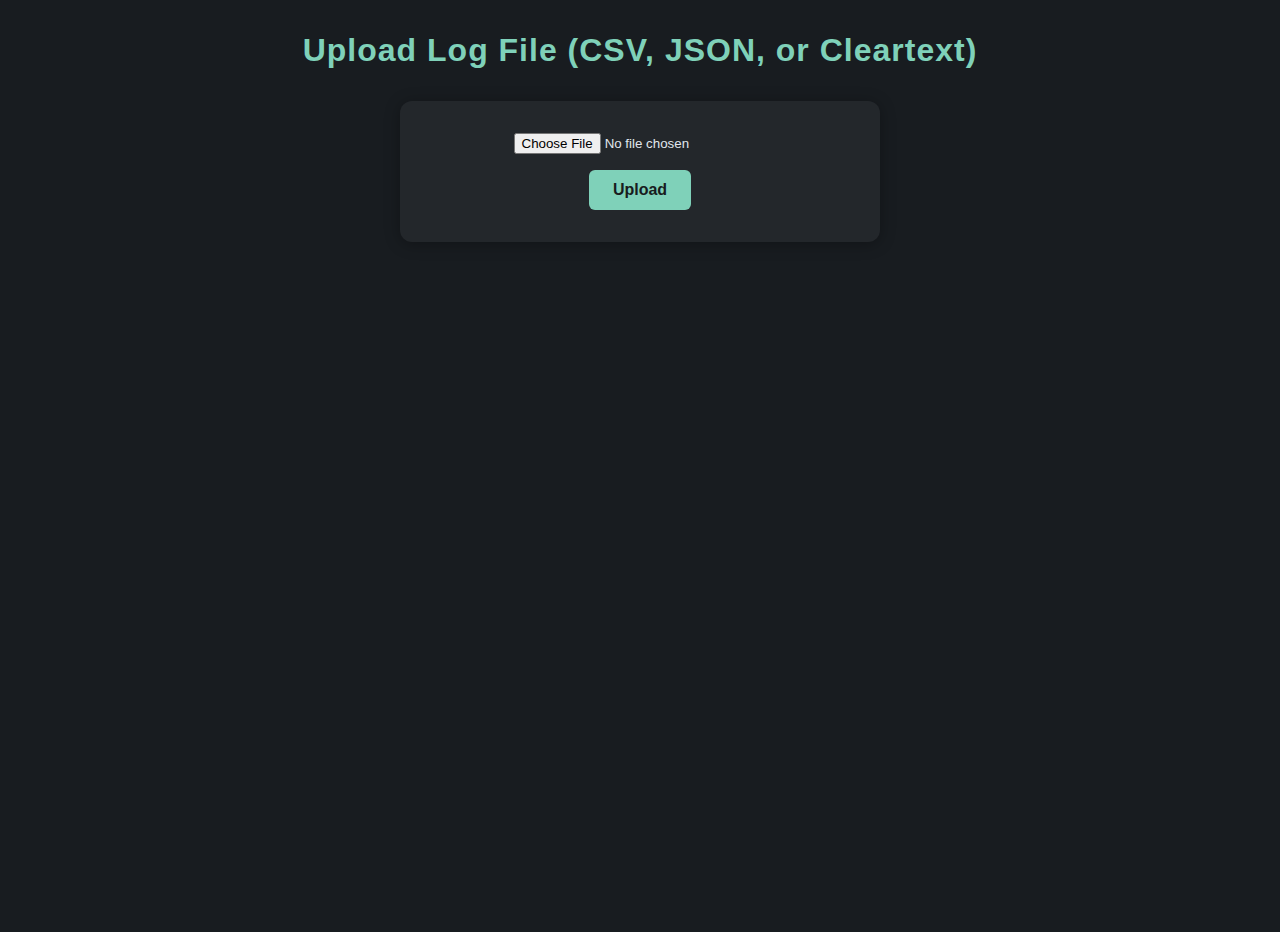
<file: templates/index.html>
<!doctype html>
<html lang="en">
<head>
  <meta charset="utf-8">
  <title>Log Anomaly Detector</title>
  <link rel="stylesheet" href="/static/style.css">
</head>
<body>
  <h1>Upload Log File (CSV, JSON, or Cleartext)</h1>
  <form method="post" enctype="multipart/form-data" action="/upload">
    <input type="file" name="logfile">
    <input type="submit" value="Upload">
  </form>
</body>
</html>
</file>
<file: static/style.css>
body {
  background: #181c20;
  color: #e0e6ed;
  font-family: 'Segoe UI', 'Roboto', 'Arial', sans-serif;
  margin: 0;
  padding: 0;
  min-height: 100vh;
}

h1, h2 {
  color: #7fd1b9;
  text-align: center;
  margin-top: 2rem;
  letter-spacing: 1px;
}

form {
  display: flex;
  flex-direction: column;
  align-items: center;
  margin: 2rem auto;
  background: #23272b;
  padding: 2rem 2.5rem;
  border-radius: 12px;
  box-shadow: 0 2px 16px rgba(0,0,0,0.3);
  max-width: 400px;
}

input[type="file"] {
  margin-bottom: 1rem;
  color: #e0e6ed;
}

input[type="submit"] {
  background: #7fd1b9;
  color: #181c20;
  border: none;
  padding: 0.7rem 1.5rem;
  border-radius: 6px;
  font-size: 1rem;
  font-weight: bold;
  cursor: pointer;
  transition: background 0.2s;
}

input[type="submit"]:hover {
  background: #5bb89a;
}

table {
  margin: 2rem auto;
  border-collapse: collapse;
  width: 90%;
  background: #23272b;
  border-radius: 10px;
  overflow: hidden;
  box-shadow: 0 2px 16px rgba(0,0,0,0.2);
}

th, td {
  padding: 0.8rem 1rem;
  text-align: left;
}

th {
  background: #22262a;
  color: #7fd1b9;
  font-weight: 600;
  border-bottom: 2px solid #7fd1b9;
}

td {
  border-bottom: 1px solid #2c3136;
}

tr:last-child td {
  border-bottom: none;
}

ul {
  background: #23272b;
  border-radius: 8px;
  padding: 1.2rem 2rem;
  margin: 2rem auto;
  width: 80%;
  box-shadow: 0 2px 8px rgba(0,0,0,0.15);
  color: #e0e6ed;
  font-size: 1.08rem;
}

li {
  margin-bottom: 0.7rem;
}

a {
  color: #7fd1b9;
  text-decoration: none;
  font-weight: 500;
  transition: color 0.2s;
}

a:hover {
  color: #5bb89a;
}

p {
  text-align: center;
  margin-top: 1.5rem;
  color: #b0bac5;
}
</file>
